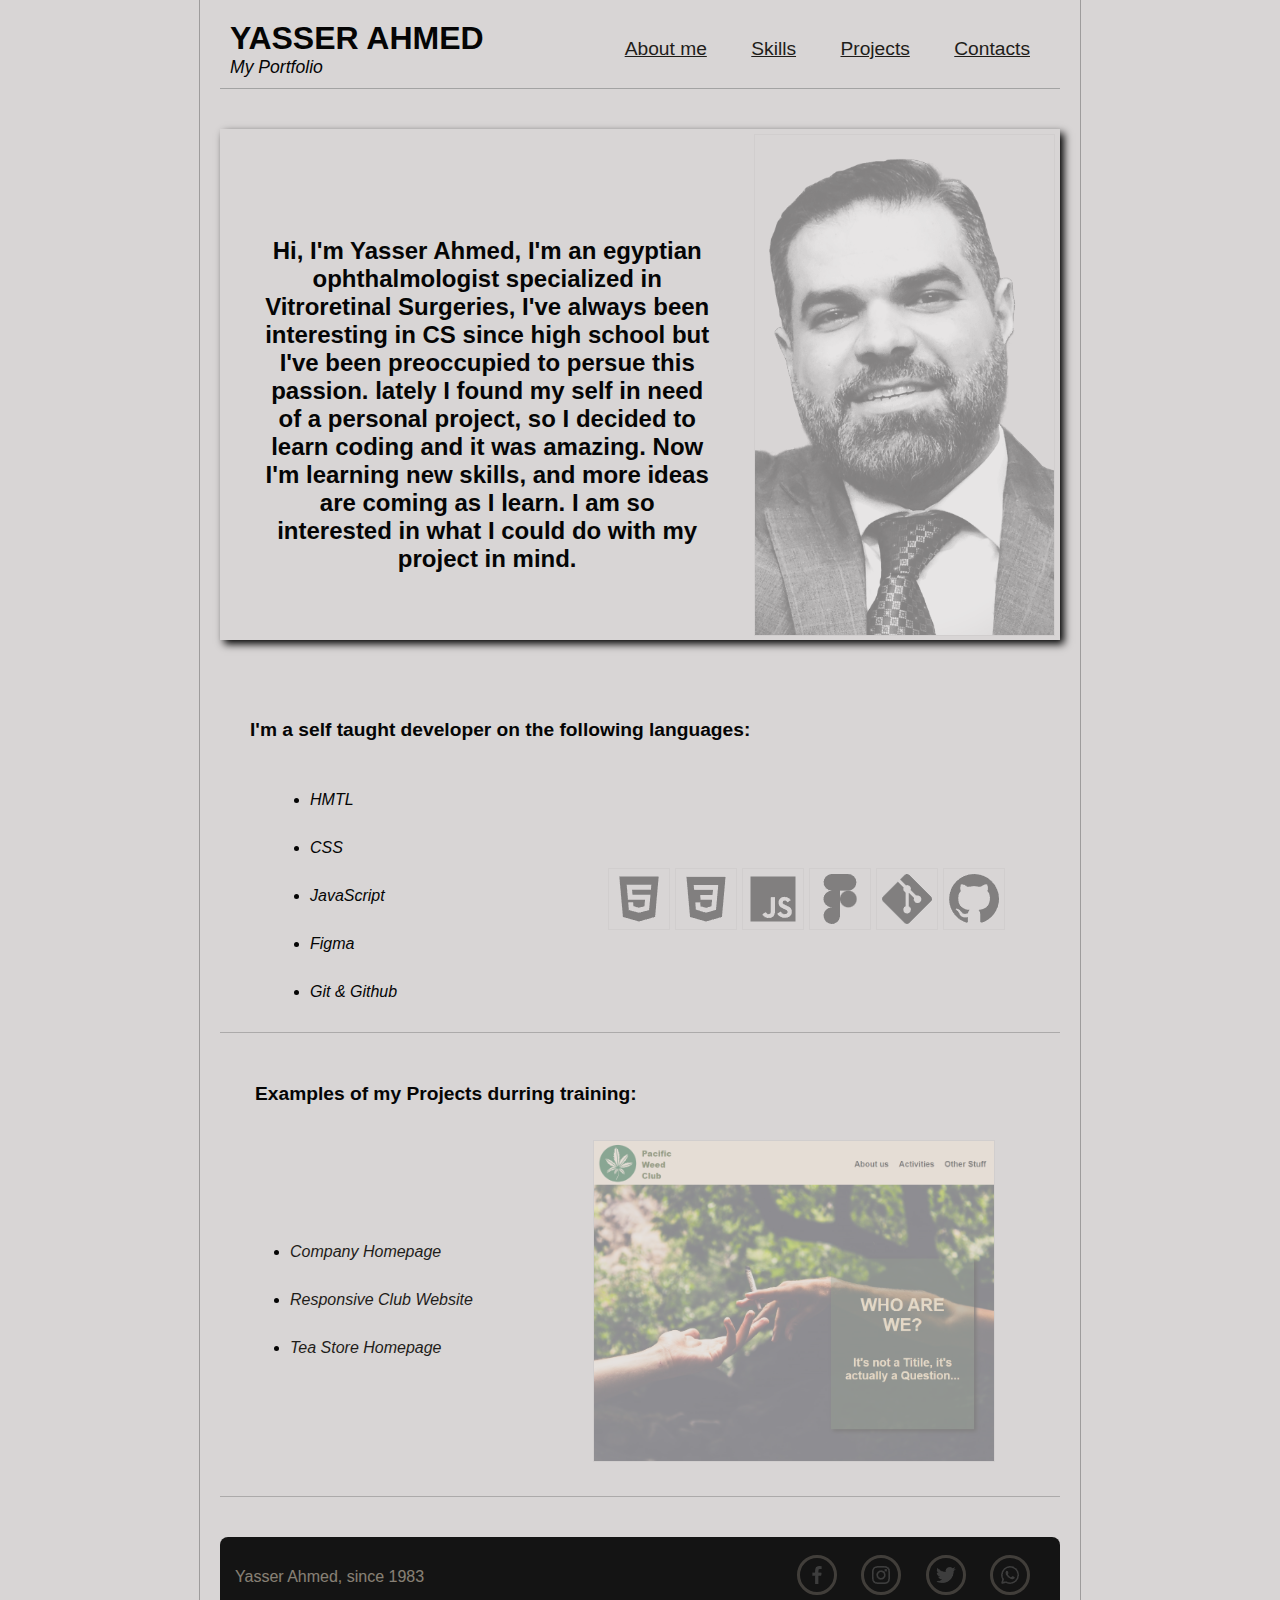
<file: index.html>
<!DOCTYPE html>
<html lang="en">

    <head>
        <title>My Personal Portfolio</title>
        <meta name="viewport" content="width=device-width, initial-scale=1 "/>
        <meta charset="utf-8">
        <link rel="stylesheet" href="style.css">
    </head>

    <body>
        <div class="topBar">
            <header>
                <h1>YASSER AHMED</h1>
                <h2>My Portfolio</h2>
            </header>

            <nav>
                <ul class="navigation">
                    <li><a href="#main">About me</a></li>
                    <li><a href="#skills">Skills</a></li>
                    <li><a href="#projects">Projects</a></li>
                    <li><a href="./contact.html">Contacts</a></li>
                </ul>
            </nav>
        </div>

        <main id="main">
            <div class="my-photo">
                <img src="./img/personal.png" height='500px' alt="personal photo">
            </div>
            <div class="description">
                <p>Hi, I'm Yasser Ahmed, I'm an egyptian ophthalmologist specialized in Vitroretinal Surgeries, I've always been interesting in CS since high school but I've been preoccupied to persue this passion. lately I found my self in need of a personal project, so I decided to learn coding and it was amazing. Now I'm learning new skills, and more ideas are coming as I learn. I am so interested in what I could do with my project in mind.</p>
            </div>
        </main>

        <section id='skills' class="port-container">
            <h3 class="skl-title">I'm a self taught developer on the following languages:</h3>
            <div class="skills">
                <ul class="list">
                    <li>HMTL</li>
                    <li>CSS</li>
                    <li>JavaScript</li>
                    <li>Figma</li>
                    <li>Git & Github</li>
                </ul>
                <div class="skill-icons">
                    <img title="HTML" alt="HTML" src="[data-uri]"/>
                    <img title="CSS" alt="CSS" src="[data-uri]"/>
                    <img title="JavaScript" alt="JavaScript" src="[data-uri]"/>
                    <img title="Figma" alt="Figma" src="[data-uri]"/>
                    <img title="Git" alt="Git" src="[data-uri]"/>
                    <img title="Github" alt="Github" src="[data-uri]"/>
                </div>
            </div>
        </section>


        <section id='projects' class="projects">
            <h3>Examples of my Projects durring training:</h3>
            <div class="proj-container">
                <ul class="list-projects">
                    <li><a id="p1">Company Homepage</a></li>
                    <li><a id="p2">Responsive Club Website</a></li>
                    <li><a id="p3">Tea Store Homepage</a></li>
                </ul>
                <div class="proj-pic">
                    <img id="proj-image" src="./img/proj1.png" alt="project" width="400px">
                </div>
            </div>
        </section>

        
        <footer>
            <div class="copyright">
                <h5>Yasser Ahmed, since 1983</h5>
            </div>
            <div class="social">
                <img title="Facebook" alt="Facebook" src="[data-uri]"/>
                <img title="Instagram" alt="Instagram" src="[data-uri]"/>
                <img title="Twitter" alt="Twitter" src="[data-uri]"/>
                <img title="Whatsapp" alt="Whatsapp" src="[data-uri]"/>
                
            </div>
        </footer>

        <script src="./script.js"></script>
    </body>

</html>
</file>
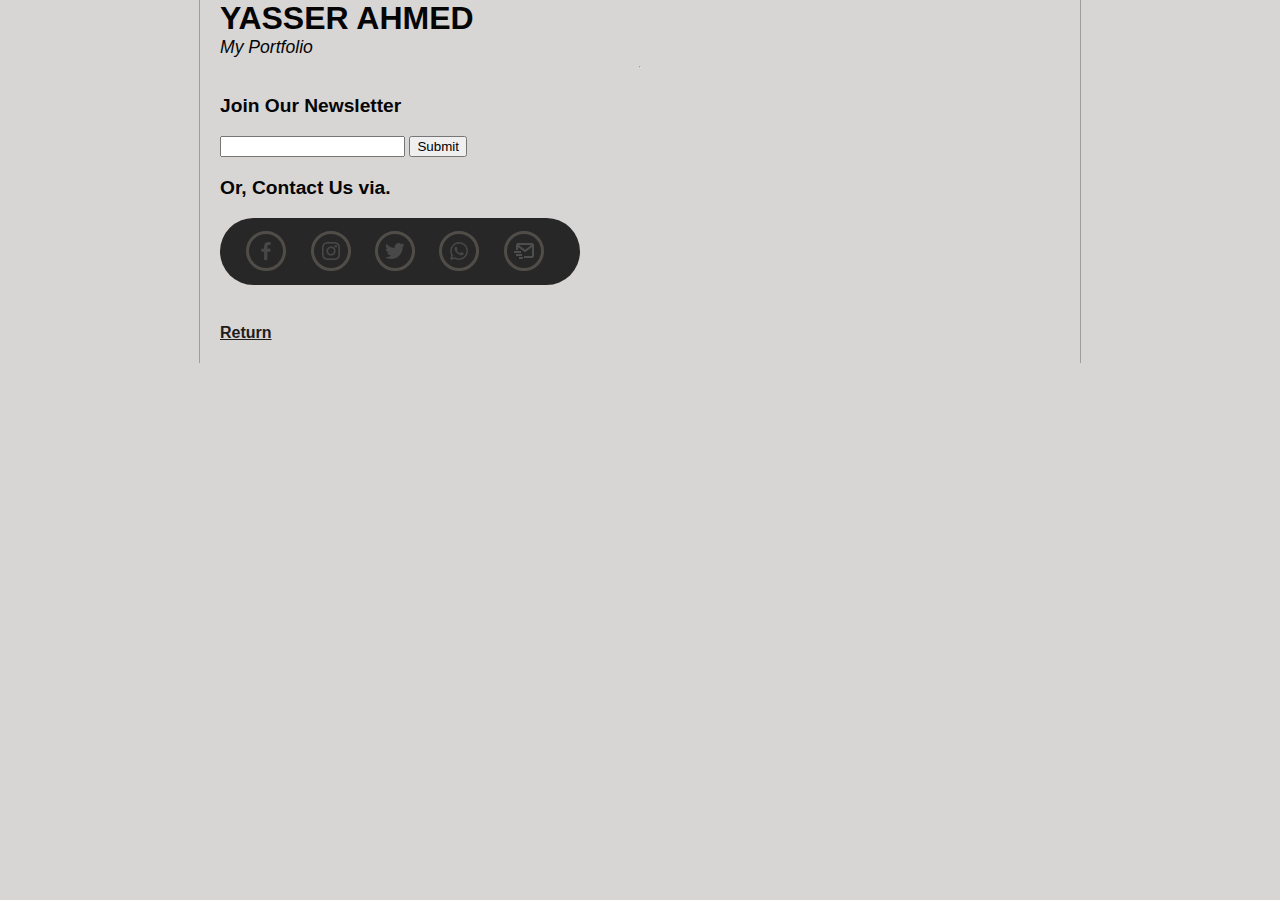
<file: contact.html>
<!DOCTYPE html>
<html lang="en">

    <head>
        <title>My Personal Portfolio</title>
        <meta name="viewport" content="width=device-width, initial-scale=1 "/>
        <meta charset="utf-8">
        <link rel="stylesheet" href="style.css">
    </head>

    <body>

        <header>
            <h1>YASSER AHMED</h1>
            <h2>My Portfolio</h2>
        </header>
        <hr>
        <section class="Contact">
            <h3 class='news'>Join Our Newsletter</h3>
            <form action="./form.html" method="post">
                <input type="email" name="email">
                <input type="submit">
            </form>
            <h3 class="mail">Or, Contact Us via.</h3>
            <div class="box">
                <div class="social">
                    <img title="Facebook" alt="Facebook" src="[data-uri]"/>
                    <img title="Instagram" alt="Instagram" src="[data-uri]"/>
                    <img title="Twitter" alt="Twitter" src="[data-uri]"/>
                    <img title="Whatsapp" alt="Whatsapp" src="[data-uri]"/>
                    <img src="[data-uri]"/>
                </div>
            </div>
            <br>
            <h4><a href="./index.html">Return</a></h4>
            
        </section>

    </body>

</html>
</file>
<file: style.css>
html {
    font-family: Arial, Helvetica, sans-serif;
    display: flex;
    flex-direction: row;
    align-items: center;
    justify-content: center;
}

body {
    display: flex;
    flex-direction: column;
    border-left: 1px rgba(99, 99, 99, 0.5) solid;
    border-right: 1px rgb(99, 99, 99, 0.5) solid;
    margin: auto;
    width: 840px;
    margin: 0;
    padding: 0 20px 0 20px;
    color: rgb(5, 5, 5);
    background-color: rgba(216, 213, 213, 1);
}

header {
    display: flex;
    flex-direction: column;
}

header h1{
    font-weight: 800;
}

header h2{
    font-size: 1.1rem;
    font-weight: 200;
    font-style: italic;
}

h1,
h2 {
    margin: 0;
}

.topBar {
    padding: 0 10px;
    align-items: center;
    margin: 20px 0;
    padding-bottom: 10px;
    display: flex;
    justify-content: space-between;
    border-bottom: 1px solid rgb(163, 163, 163);
}

nav li {
    list-style: none;
    display: inline;
    margin: 20px;
    font-size: 1.2rem;
}

a {
    color: rgb(31, 29, 26);
}

img {
    border: 1px solid rgb(61, 61, 61, 0.1);
    margin: 5px 5px 0 0;
    opacity: 0.4;
    transition: all 0.5s;
}

img:hover{
    opacity: 1.0;
    box-shadow: 3px 3px 5px rgba(0, 0, 0, 0.5);
}

main {
    margin-top: 20px;
    display: flex;
    flex-direction: row-reverse;
    align-items: center;
    box-shadow: 4px 4px 8px black;
}

main p {
    padding-top: 40px;
    display: flex;
    /*border: 1px solid antiquewhite;*/
    flex-direction: column;
    justify-content: center;
    margin: 40px;
    font-family: Arial, Helvetica, sans-serif;
    font-size: 1.5rem;
    text-align: center;
    font-weight: bold;
}

h3 {
    font-size: 1.2rem;
}

.skills ul{
    min-width: 200px;
}

.list li {
    font-size: 1rem;
    line-height: 3rem;
    font-style: italic;
}

.list {

    padding-left: 30px;
    margin-left: 30px;
}

.port-container {
    margin: 60px 0 0px 30px;
}

.skills{
    display: flex;
    justify-content: space-between;
}

.skills .skill-icons{
    display: flex;
    flex-direction: row;
    align-items: center;
    justify-content: flex-end;
    width: 450px;
    min-width: 250px;
    margin-right: 50px;
}

/*Projects Section*/

.projects {
    border-top: 1px solid rgb(0, 0, 0, 0.2);
    border-bottom: 1px solid rgb(0, 0, 0, 0.2);
    display: block;
    flex-direction: column;
    align-items: center;
    padding: 30px 0;
}

.projects h3 {
    margin-left: 35px;
    margin-bottom: 30px;
}

.projects ul {
    display: flex;
    flex-direction: column;
    justify-content: center;
}

.projects .proj-container {
    display: flex;
    justify-content: space-between;
    width: 750px;
    margin: 0;
    padding-left: 30px;
    padding-right: 30px;
}

.list-projects li {
    font-size: 1rem;
    line-height: 3rem;
    font-style: italic;
    transition: all 0.25s;
}

.list-projects li:hover {
    cursor: pointer;
    text-decoration: underline;
    text-shadow: 1px 1px 3px rgba(0, 0, 0, 0.486);
    font-weight: bold;
    font-size: 1.02rem;
}

footer{
    margin-top: 40px;
    border-radius: 8px 8px 0 0 ;
    display: flex;
    justify-content: space-between;
    height: 80px;
    align-items: center;
    background-color: rgb(20, 20, 20);
    color: antiquewhite;
}

.social{
    margin-right: 20px;
}

.social img{
    padding: 5px;
    border: 3px solid rgba(250, 235, 215, 0.493);
    border-radius: 50%;
    margin: 10px;
}

h5{
    font-size: 1rem;
    font-weight: 100;
    opacity: .5;
    margin-left: 15px;
}

.box{
    background-color: rgb(39, 39, 39);
    max-width: 350px;
    border-radius: 40px;
    display: flex;
    justify-content: center;
    align-items: center;
    padding-top: 3px;
    padding-left: 10px;
}
</file>
